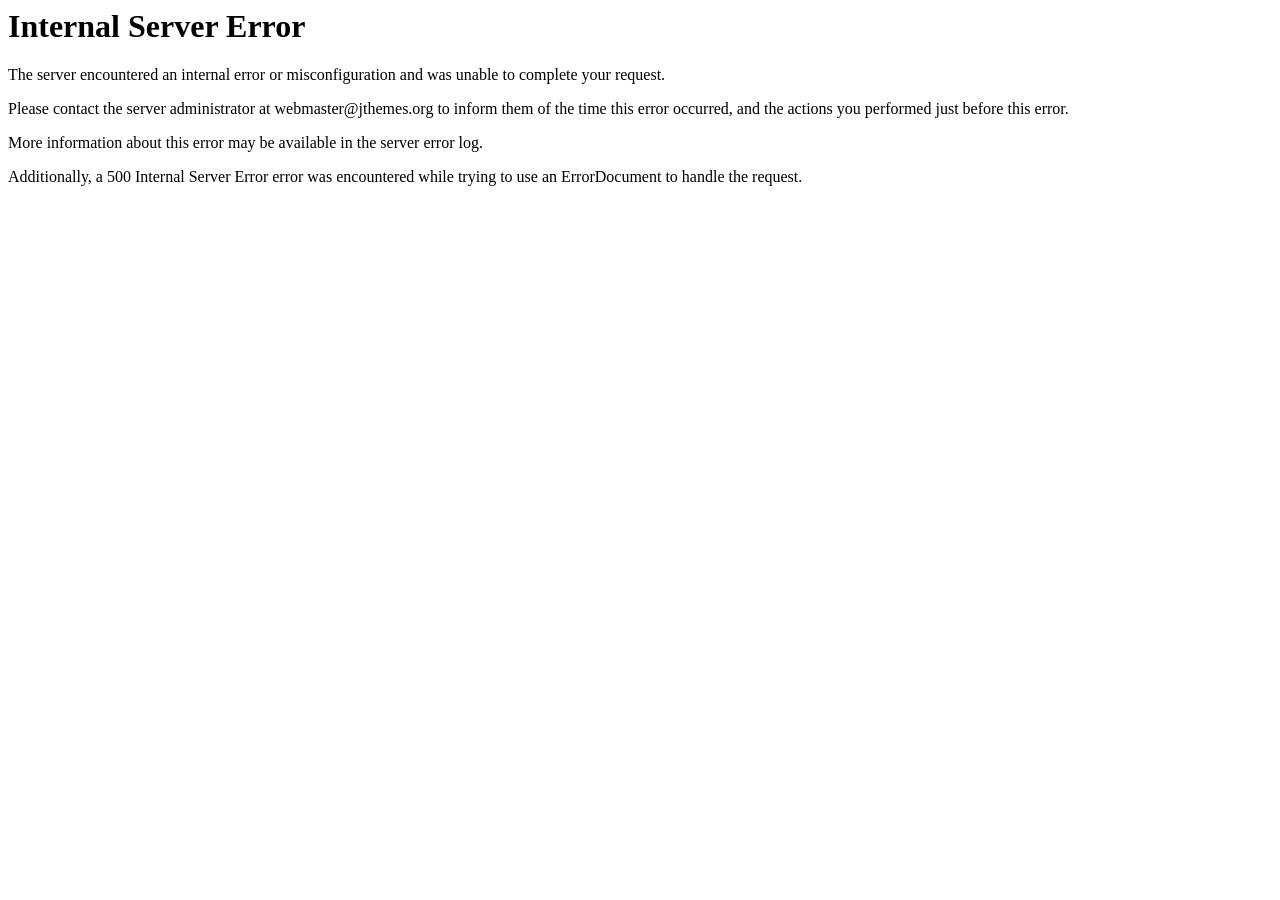
<file: assets/fonts/payment-webfont.html>
<!DOCTYPE HTML PUBLIC "-//IETF//DTD HTML 2.0//EN">
<html><head>
<title>500 Internal Server Error</title>
</head><body>
<h1>Internal Server Error</h1>
<p>The server encountered an internal error or
misconfiguration and was unable to complete
your request.</p>
<p>Please contact the server administrator at 
 webmaster@jthemes.org to inform them of the time this error occurred,
 and the actions you performed just before this error.</p>
<p>More information about this error may be available
in the server error log.</p>
<p>Additionally, a 500 Internal Server Error
error was encountered while trying to use an ErrorDocument to handle the request.</p>
</body></html>
</file>
